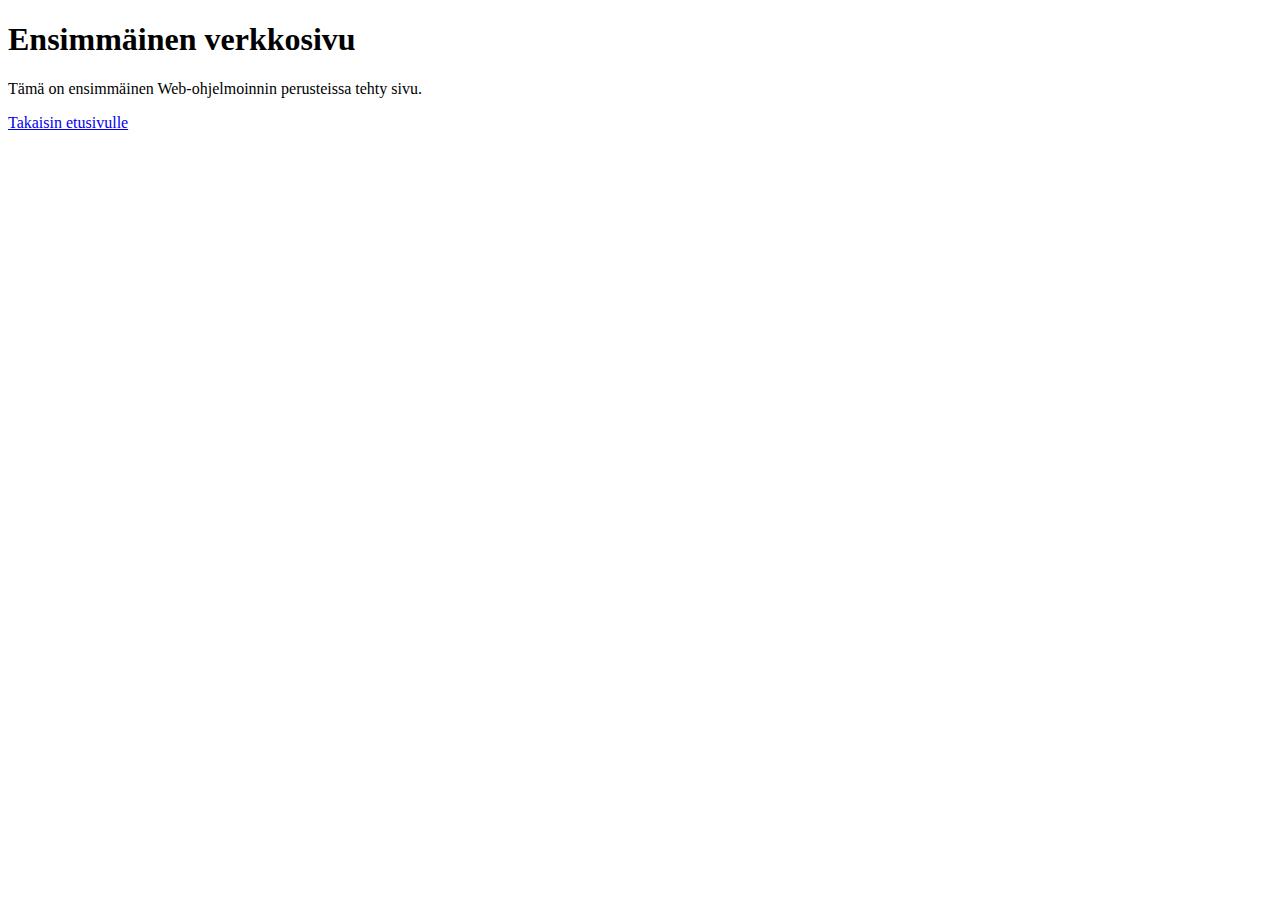
<file: sivut/ekasivu.html>
<!DOCTYPE html>
<html>
	<head>
		<title>Ensimmäinen verkkosivu</title>
	</head>
	
	<body>
		<h1>Ensimmäinen verkkosivu</h1>
		<p>Tämä on ensimmäinen Web-ohjelmoinnin perusteissa tehty sivu.<p>
		<p><a href="../index.html">Takaisin etusivulle</a></p>
	</body>
</html>
</file>
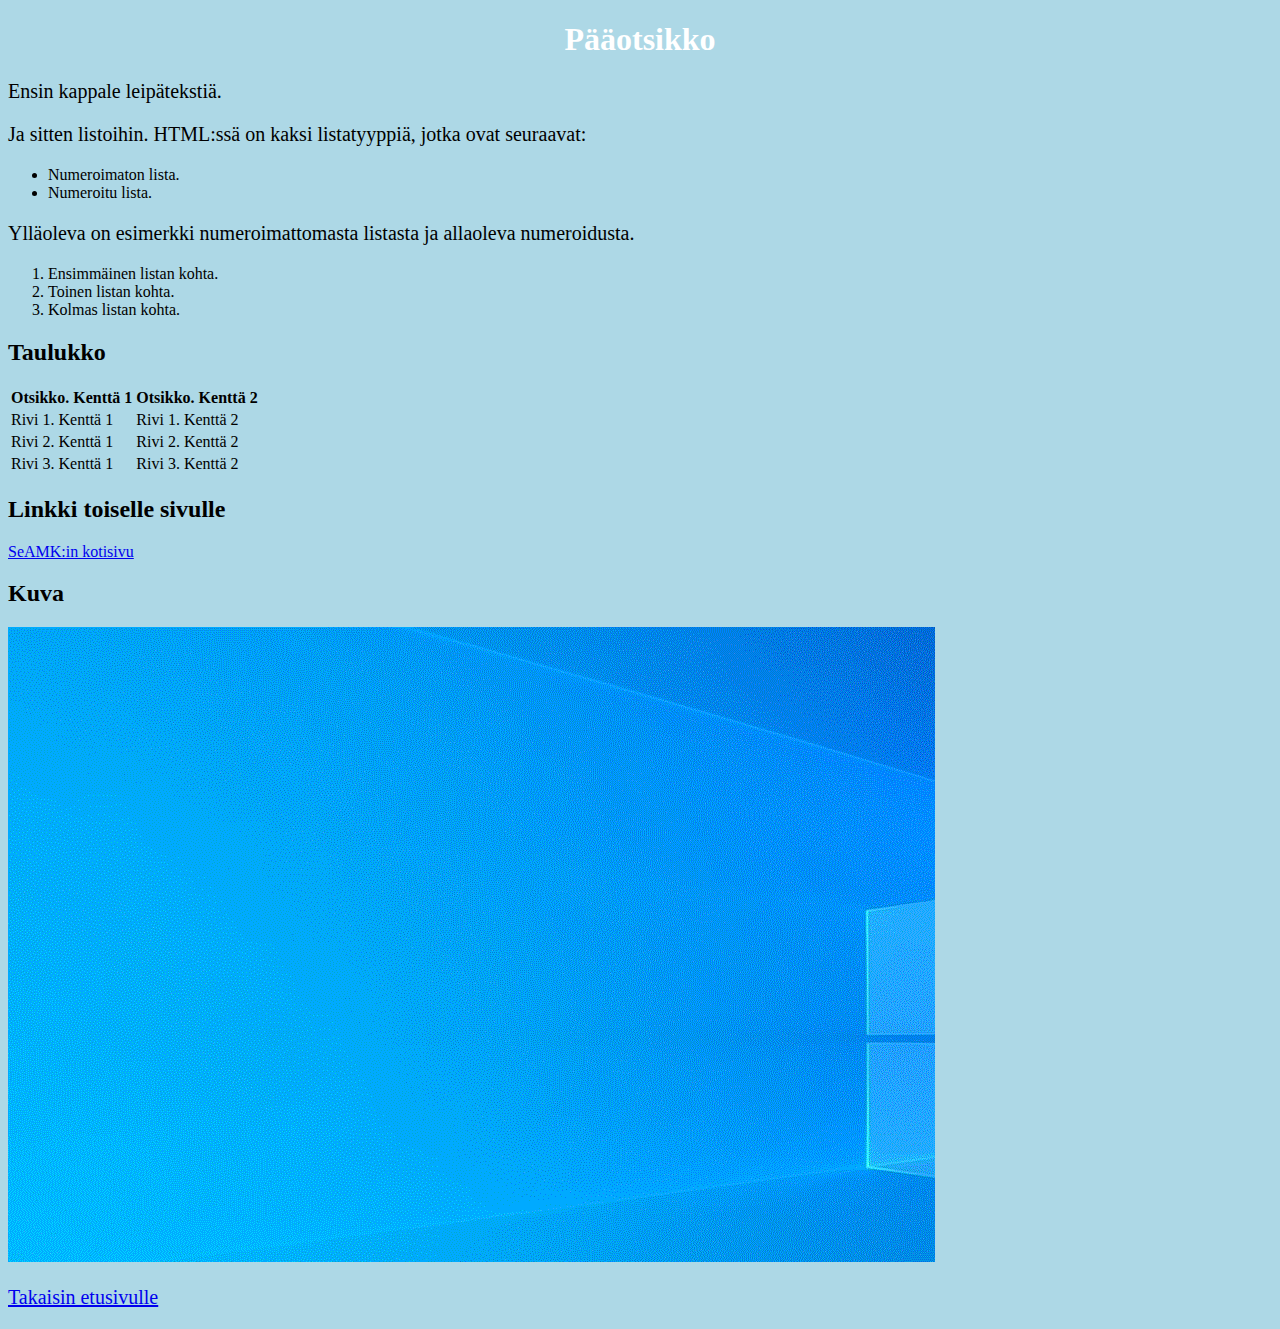
<file: sivut/tokasivu.html>
<!--
    Sivu, jolla voi kokeilla eri html-elementtejä.   
-->

<!DOCTYPE html>
<html>

    <head>
        <title>Sivun otsikko</title>
        <link rel="stylesheet" href="../tyylit/tyylit_tokasivu.css">
    </head>

    <body>
        <h1>Pääotsikko</h1>
        <p>Ensin kappale leipätekstiä.</p>
        <!-- kuvat ja CSS) -->
        <p>Ja sitten listoihin. HTML:ssä on kaksi listatyyppiä, jotka ovat seuraavat:</p>

        <ul>
            <li>Numeroimaton lista.</li>
            <li>Numeroitu lista.</li>
        </ul>

        <p>Ylläoleva on esimerkki numeroimattomasta listasta ja allaoleva numeroidusta.</p>

        <ol>
            <li>Ensimmäinen listan kohta.</li>
            <li>Toinen listan kohta.</li>
            <li>Kolmas listan kohta.</li>
        </ol>

        <h2>Taulukko</h2>

        <table>
            <tr>
                <th>Otsikko. Kenttä 1</th>
                <th>Otsikko. Kenttä 2</th>
            </tr>
            <tr>
                <td>Rivi 1. Kenttä 1</td>
                <td>Rivi 1. Kenttä 2</td>
            </tr>
            <tr>
                <td>Rivi 2. Kenttä 1</td>
                <td>Rivi 2. Kenttä 2</td>
            </tr>
            <tr>
                <td>Rivi 3. Kenttä 1</td>
                <td>Rivi 3. Kenttä 2</td>
            </tr>
        </table>

        <h2>Linkki toiselle sivulle</h2>
        <a href="https://www.seamk.fi/">SeAMK:in kotisivu</a>

        <h2>Kuva</h2>
        <!-- Kuva paikalloisesta hakemistosta -->
        <img src="../media/kuva.gif" alt="Kuvankaappaus">
        <!-- Kuva muualta netistä -->
        <!--
            <img src="https://storage.googleapis.com/seamk-production/2017/05/seamk_logo.svg" alt="SeAMKin logo">
        -->

        <p><a href="../index.html">Takaisin etusivulle</a></p>
    </body>
</html>
</file>
<file: tyylit/tyylit_tokasivu.css>
body {
    background-color: lightblue;
  }
  
  h1 {
    color: white;
    text-align: center;
  }
  
  p {
    font-family: verdana;
    font-size: 20px;
  }
</file>
